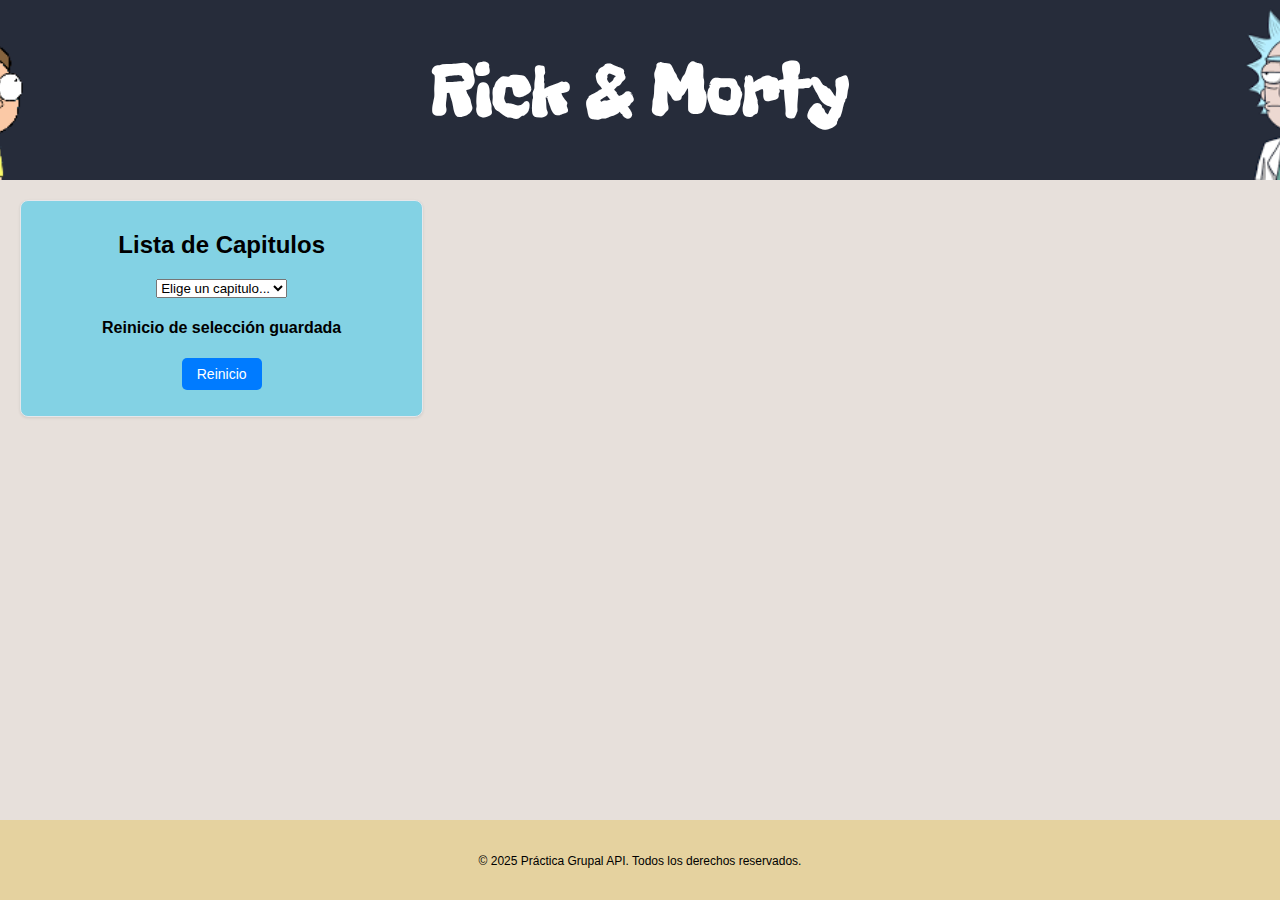
<file: public/index.html>
<!DOCTYPE html>
<html lang="en">

<head>
    <meta charset="UTF-8">
    <meta name="viewport" content="width=device-width, initial-scale=1.0">
    <title>Página Inicio de Rick & Morty</title>
    <link rel="stylesheet" href="index.css">
    <script src="index.js" defer></script>
</head>

<body>
    <header id="header">
        <h1>Rick & Morty</h1>
    </header>
    <main>
        <div id="layout">
            <div class="episodios">
                <h2>Lista de Capitulos</h2>
                <select id="episode-list">
                    <option disabled selected>Elige un capitulo...</option>
                </select>
                <p>
                    <h4>Reinicio de selección guardada</h4>
                    <button id="clear-storage">Reinicio</button>
                </p>
            </div>

            <div class="episodio oculto">
                <h2>Capitulo</h2>
                <div id="episode-info">
                </div>
                <h3>Lista de Personajes</h3>
                <select id="character-list">
                    <option disabled selected>Elige un personaje...</option>
                </select>
            </div>

            <div class="personaje oculto">
                <h2>Personaje</h2>
                <div id="character-info">
                </div>
            </div>
        </div>
    </main>
    <footer>
        <div>
            <small>&copy; 2025 Práctica Grupal API. Todos los derechos reservados.</small>
        </div>
    </footer>
</body>

</html>
</file>
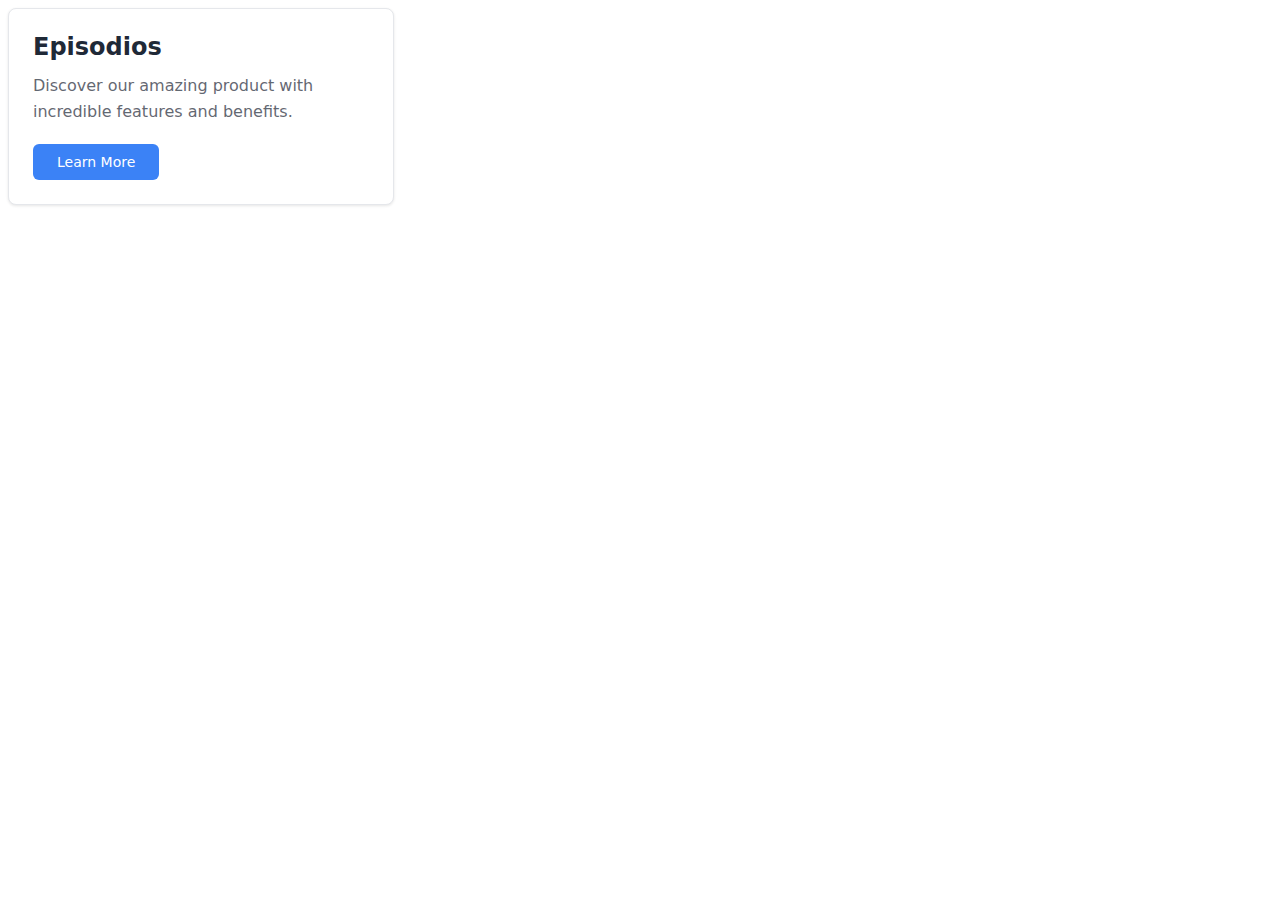
<file: public/ejemploCard.html>
<!DOCTYPE html>
<html lang="en">
<head>
    <meta charset="UTF-8">
    <meta name="viewport" content="width=device-width, initial-scale=1.0">
    <title>Document</title>
</head>
<body>
    <div style="background-color: #ffffff; border: 1px solid #e5e7eb; border-radius: 8px; overflow: hidden; max-width: 384px; box-shadow: 0 1px 3px rgba(0,0,0,0.1); font-family: system-ui, -apple-system, sans-serif;">
    
        <div style="padding: 24px;">
        <h3 style="font-size: 24px; font-weight: 700; color: #1f2937; margin: 0 0 12px 0;">Episodios</h3>
        <p style="font-size: 16px; color: #1f2937; opacity: 0.7; margin: 0 0 20px 0; line-height: 1.6;">Discover our amazing product with incredible features and benefits.</p>
            
        <a href="#" style="display: inline-block; background-color: #3b82f6; color: white; padding: 10px 24px; border-radius: 6px; text-decoration: none; font-weight: 500; font-size: 14px; transition: opacity 0.2s;" onmouseover="this.style.opacity='0.8'" onmouseout="this.style.opacity='1'">Learn More</a>
        </div>
    </div>
</body>
</html>
</file>
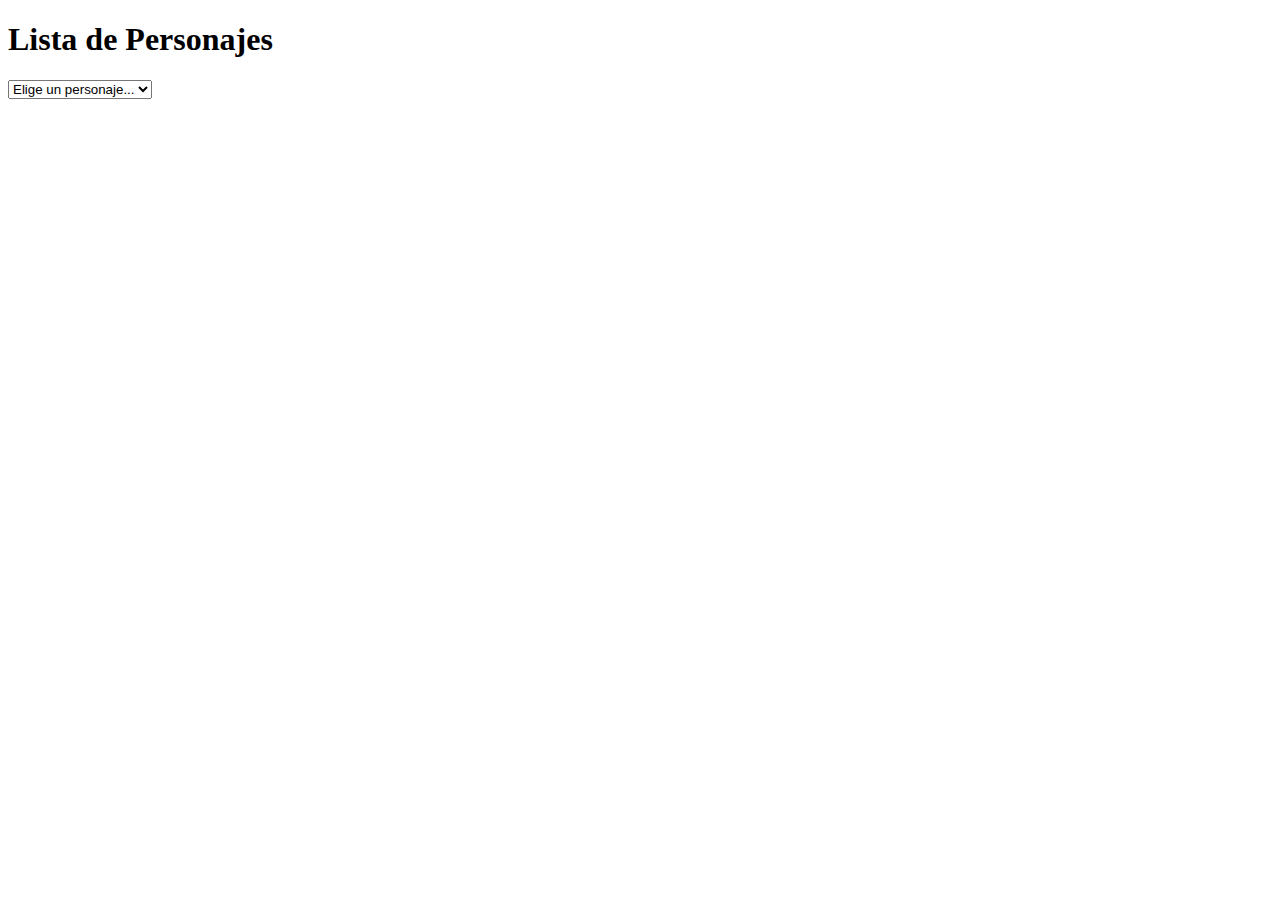
<file: public/index2.html>
<!DOCTYPE html>
<html lang="en">
<head>
    <meta charset="UTF-8">
    <meta name="viewport" content="width=device-width, initial-scale=1.0">
    <title>Document</title>
</head>
<body>
    <h1>Lista de Personajes</h1>
    <select id="character-list">
        <option disabled selected>Elige un personaje...</option>
    </select>
    
    
    <script>
        const characterList = document.getElementById('character-list');
        
        const allPages = [];
        loadCharacters();
        
        async function loadCharacters() {
            try {
                let response = await fetch('https://rickandmortyapi.com/api/character');
                if (!response.ok) {
                    throw new Error('Error en la red');
                }
                let characters = await response.json();
                characters.results.forEach(character => insertCharacter(character));
            } catch (error) {
                console.log('Error en loadCharacters: ' , error);
            }
        }

            function insertCharacter(character) {
                const option = document.createElement('option');
                console.log(character);
                option.textContent = `${character.name}`;
                option.value = character.id
                characterList.append(option);
            }


        // Listado de capitulos que aparece un personaje

    </script>
</body>
</html>
</file>
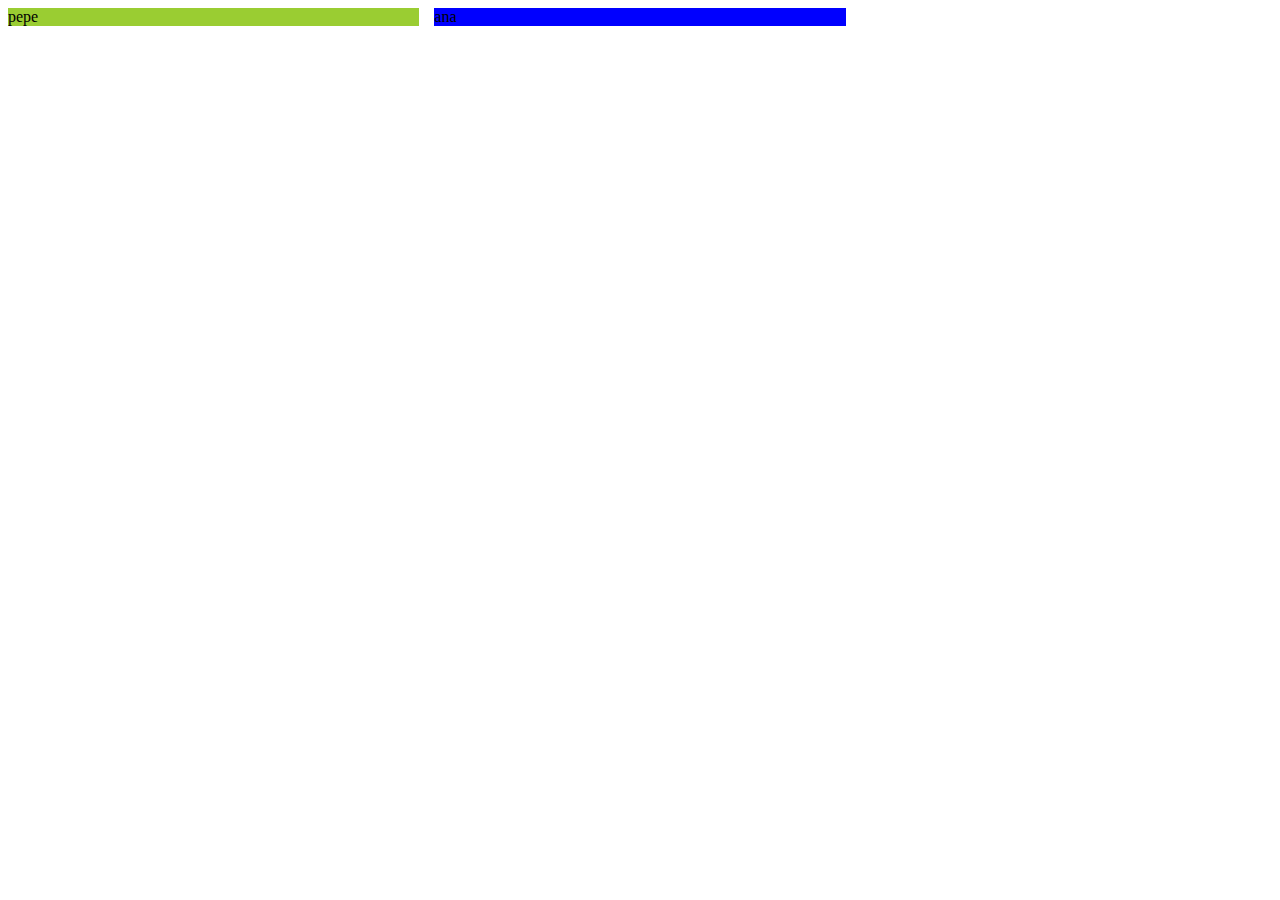
<file: public/prueba.html>
<!DOCTYPE html>
<html lang="en">
<head>
    <meta charset="UTF-8">
    <meta name="viewport" content="width=device-width, initial-scale=1.0">
    <title>Document</title>
    <script src="prueba.js" defer></script>
    <link rel="stylesheet" href="style.css">
</head>
<body>
    <div id="layout">
        <div class="episodios">
            pepe
        </div>
        <div class="episodio oculto">
            maria
        </div>
        <div class="personaje">
            ana
        </div>
    </div>
</body>
</html>
</file>
<file: public/index.css>
/*-- importar fuente de letra de header --*/
@import url('https://fonts.googleapis.com/css2?family=Freckle+Face&display=swap');

#layout {
    display: grid;
    grid-template-columns: repeat(3, 1fr);
    grid-template-rows: auto;
    justify-content: space-around;
    gap: 10px 15px;
}

.oculto {
    display: none;
}

.episodios {
    background-color: #83D2E4;
    border: 1px solid #e5e7eb;
    padding: 10px;
    border-radius: 8px;
    overflow: hidden;
    max-width: 100%;
    box-shadow: 0 1px 3px rgba(0,0,0,0.1);
    grid-column: 1 / 2;
    position: relative;
    text-align: center;
}

.episodio {
    background-color: #8BCF21;
    border: 1px solid #e5e7eb;
    padding: 10px;
    border-radius: 8px;
    overflow: hidden;
    max-width: 100%;
    box-shadow: 0 1px 3px rgba(0,0,0,0.1);
    grid-column: 2 / 3;
    text-align: center;
}

.personaje {
    background-color: #FAFD7CFF;
    border: 1px solid #e5e7eb;
    padding: 10px;
    border-radius: 8px;
    overflow: hidden;
    max-width: 100%;
    box-shadow: 0 1px 3px rgba(0,0,0,0.1);
    grid-column: 3 / 4;
}

/* ---------------- CSS del Main ---------------- */
header {
    background-image: url(BG-R&M.png);
    background-size: cover;       
    background-position: center;  
    background-repeat: no-repeat; 
    width: 100%;                  
    height: 20vh;                 
    position: relative;
    display: flex;
    justify-content: center;
    align-items: center;
    padding: 0;
}
header h1 {
    font-family: "Freckle Face", cursive;
    font-size: 6vw;
    color: white;
    text-align: center;
    margin: 0;
}
h2,h3,h4 {
    text-align: center;
}
body {
    font-family: Arial, sans-serif;
    margin: 0;
    background-color: #E7E0DB;
    min-height: 100vh;  
    display: flex;       
    flex-direction: column;
}
main{
    background-color: #E7E0DB;
    padding: 20px;
    flex: 1
}
footer {
    background-color: #E5D29F;
    padding: 2rem;
    text-align: center;
    font-size: 0.9rem;
}

/* ------------- Boton de reinicio ------------- */
button {
    padding: 8px 15px;
    font-size: 14px;
    border-radius: 5px;
    border: none;
    background-color: #007bff;
    color: white;
    cursor: pointer;
}

button:hover {
    background-color: #0056b3;
}
#clear-storage {
    display: block;
    margin: 0.75rem auto;
}
</file>
<file: public/style.css>
#layout {
    display: grid;
    grid-template-columns: repeat(3, 1fr);
    grid-template-rows: repeat(2, auto);
    justify-content: space-around;
    gap: 5px 15px;
}

.oculto {
    display: none;
}
/* .reoculto {
    display: none;
} */

.episodios {
    background-color: yellowgreen;
}

.episodio {
    background-color: orange;
}

.personaje {
    background-color: blue;
}
/* Colores de la serie
color fondo para Episodios #83D2E4 (COLOR RICK)
color fondo episodio #8BCF21 (COLOR PORTAL)
color fondo personaje #FAFD7CFF (COLOR MORTY)
color fondo 1 #E5D29F
color fondo 2 #E7E0DB

fuente letra para titulo (relacionado con rick y morty)
https://fonts.google.com/specimen/Freckle+Face
*/
</file>
